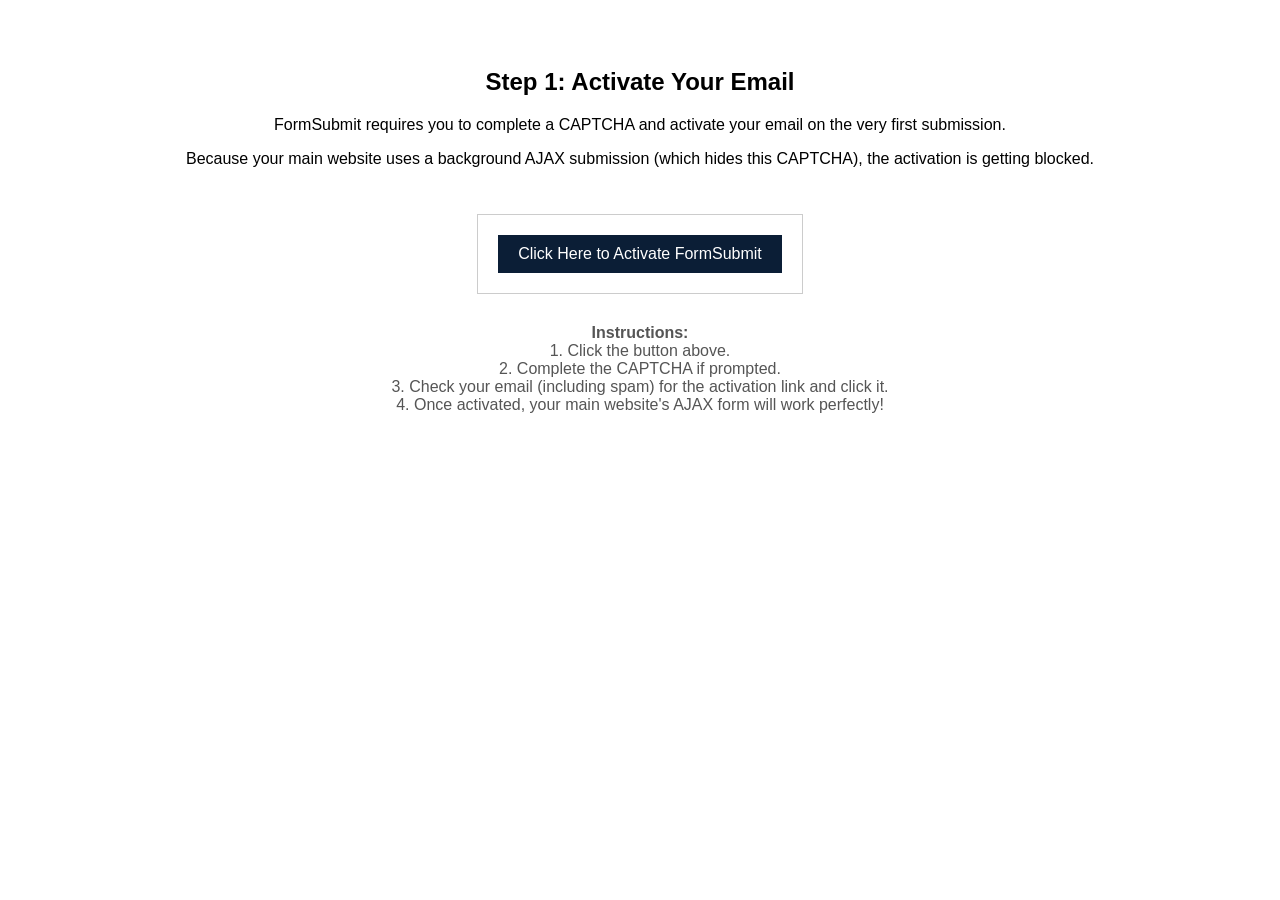
<file: activate.html>
<!DOCTYPE html>
<html lang="en">

<head>
    <meta charset="UTF-8">
    <meta name="viewport" content="width=device-width, initial-scale=1.0">
    <title>Activate FormSubmit</title>
</head>

<body style="font-family: sans-serif; padding: 40px; text-align: center;">
    <h2>Step 1: Activate Your Email</h2>
    <p>FormSubmit requires you to complete a CAPTCHA and activate your email on the very first submission.</p>
    <p>Because your main website uses a background AJAX submission (which hides this CAPTCHA), the activation is getting blocked.</p>

    <div style="margin-top: 30px; padding: 20px; border: 1px solid #ccc; display: inline-block;">
        <form action="https://formsubmit.co/yourdentalchoicena@gmail.com" method="POST">
            <input type="text" name="name" value="Test Activation" hidden>
            <button type="submit" style="padding: 10px 20px; font-size: 16px; background: #0B1E36; color: white; border: none; cursor: pointer;">
                Click Here to Activate FormSubmit
            </button>
        </form>
    </div>

    <p style="margin-top: 30px; color: #555;">
        <strong>Instructions:</strong><br>
        1. Click the button above.<br>
        2. Complete the CAPTCHA if prompted.<br>
        3. Check your email (including spam) for the activation link and click it.<br>
        4. Once activated, your main website's AJAX form will work perfectly!
    </p>
</body>

</html>
</file>
